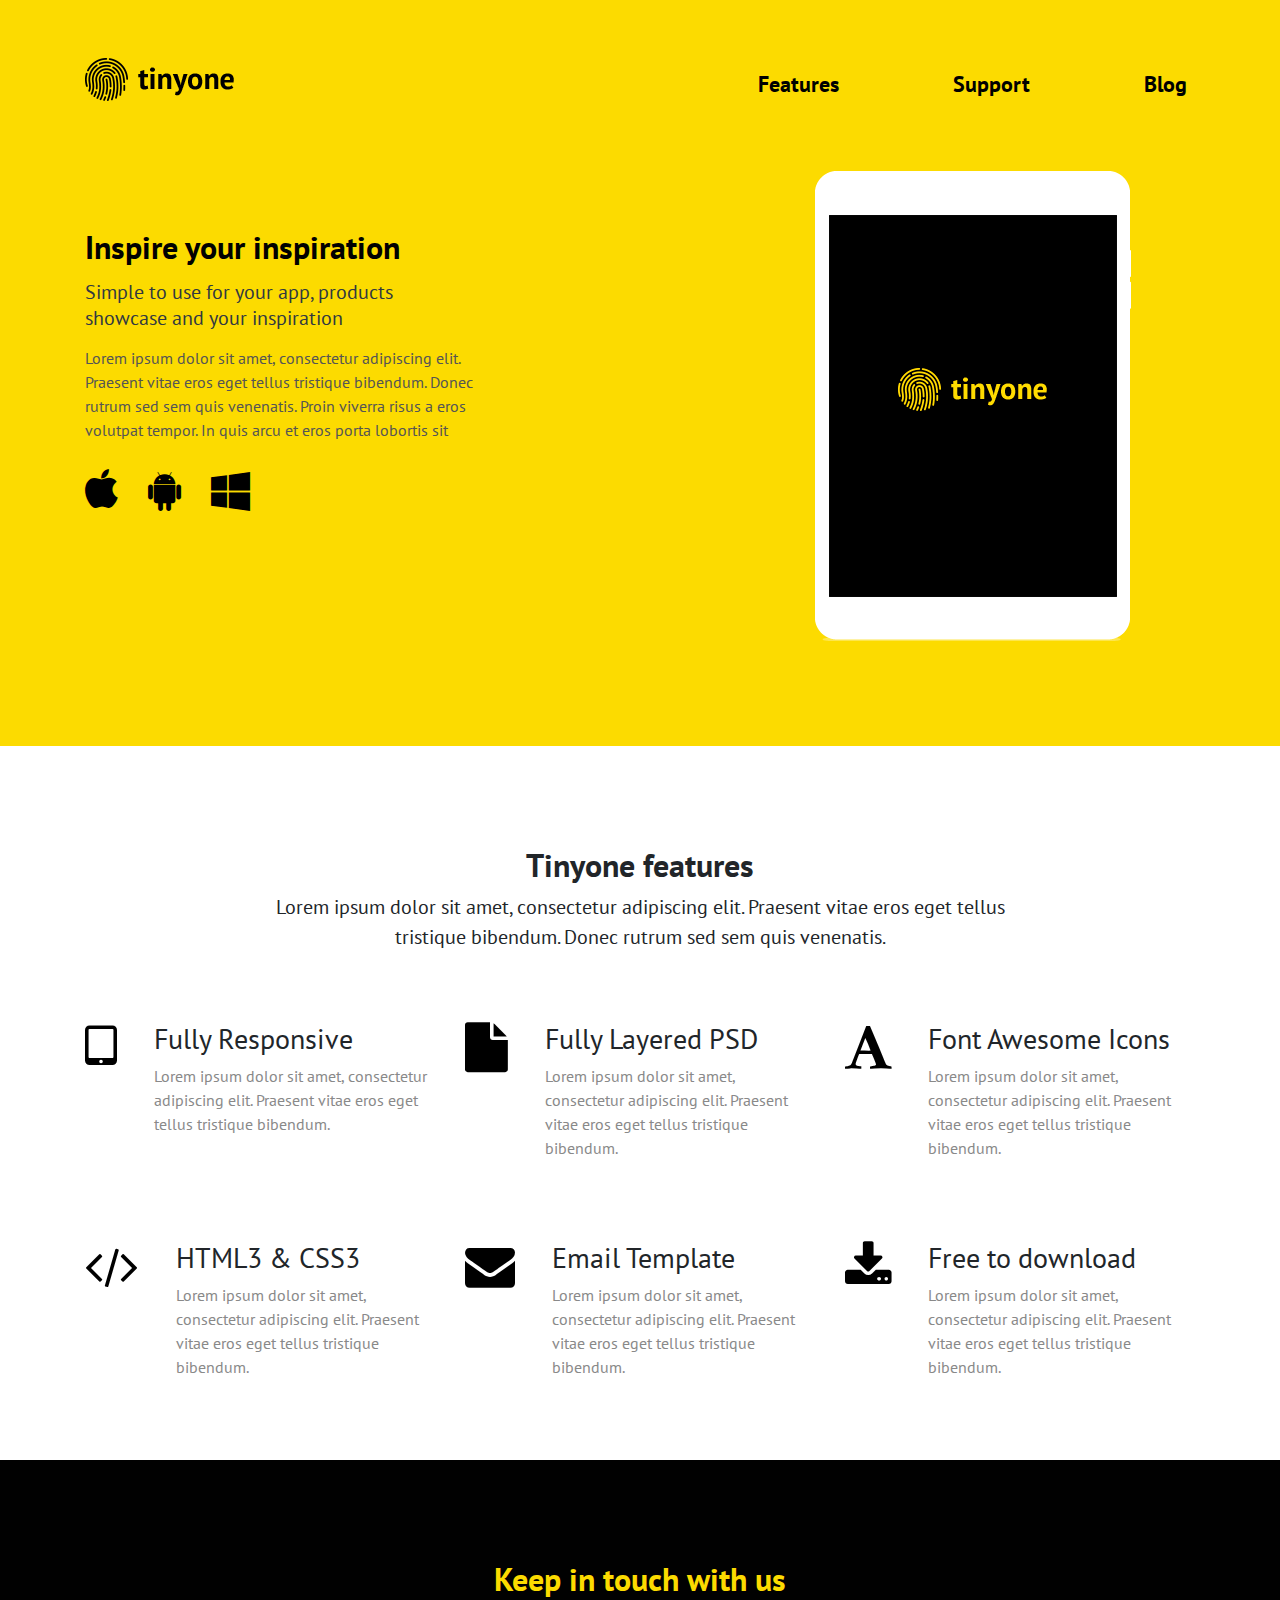
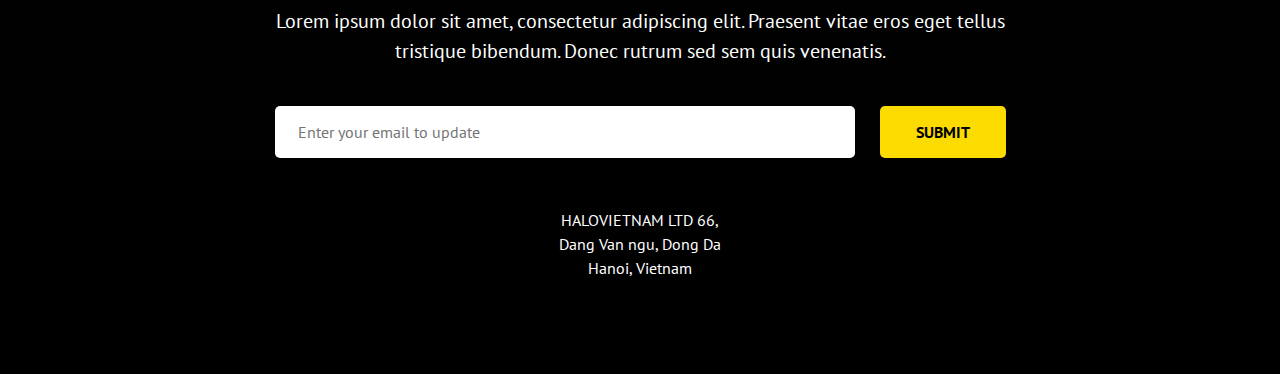
<file: tinyone/index.html>
<!DOCTYPE html>
<html lang="en">
<head>
	<meta charset="UTF-8">
	<meta name="viewport"
		  content="width=device-width, user-scalable=no, initial-scale=1.0, maximum-scale=1.0, minimum-scale=1.0">
	<title>tinyone</title>
	<link href="https://fonts.googleapis.com/css?family=PT+Sans:400,700&display=swap" rel="stylesheet">
	<link rel="stylesheet" href="css/bootstrap.min.css">
	<link rel="stylesheet" href="https://stackpath.bootstrapcdn.com/font-awesome/4.7.0/css/font-awesome.min.css">
	<link rel="stylesheet" href="css/animate.css">
	<link rel="stylesheet" href="css/main.css">
</head>
<body>
	<header id="header" class="header">
		<div class="container">
			<div class="row">
				<div class="col-lg-3">
					<img src="img/logo.png" alt="Tinyone" class="logo animated fadeInDown">
				</div>
				<div class="col-lg-5 ml-auto">
					<nav>
						<ul class="menu d-flex justify-content-center animated fadeInDown">
							<li class="menu__item">
								<a href="#">Features</a>
							</li>
							<li class="menu__item">
								<a href="#">Support</a>
							</li>
							<li class="menu__item">
								<a href="#">Blog</a>
							</li>

						</ul>
					</nav>
				</div>
			</div>
			<div class="row">
				<div class="col-lg-6">
					<div class="offer animated fadeInLeft">
						<h1 class="offer__title">
							Inspire your inspiration
						</h1>
						<div class="offer__intro">
							Simple to use for your app, products<br>showcase and your inspiration
						</div>
						<p class="offer__text">
							Lorem ipsum dolor sit amet, consectetur adipiscing elit. Praesent vitae eros eget tellus tristique bibendum. Donec rutrum sed sem quis venenatis. Proin viverra risus a eros volutpat tempor. In quis arcu et eros porta lobortis sit
						</p>
						<ul class="icons d-flex">
							<li class="icons__item">
								<a href="#">
									<i class="fa fa-apple"></i>
								</a>
							</li>
							<li class="icons__item">
								<a href="#">
									<i class="fa fa-android"></i>
								</a>
							</li>
							<li class="icons__item">
								<a href="#">
									<i class="fa fa-windows"></i>
								</a>
							</li>
						</ul>
					</div>
				</div>
				<div class="col-lg-5 ml-auto">
					<img src="img/ipad.png" class="ipad animated fadeInRight" alt="iPad">
				</div>
			</div>
		</div>
	</header>
	<section id="features" class="features">
		<div class="container">
			<div class="row">
				<div class="col-lg-12">
					<div class="title">
						<h2 class="title__main">
							Tinyone features
						</h2>
						<p class="title__text">
							Lorem ipsum dolor sit amet, consectetur adipiscing elit. Praesent vitae eros eget tellus tristique bibendum. Donec rutrum sed sem quis venenatis.
						</p>
					</div>
				</div>
			</div>
			<div class="row">
				<div class="col-lg-4">
					<div class="feature d-flex">
						<i class="fa fa-tablet feature__icon"></i>
						<div class="feature__block">
							<h3 class="feature__title">
								Fully Responsive
							</h3>
							<p class="feature__text">
								Lorem ipsum dolor sit amet, consectetur adipiscing elit. Praesent vitae eros eget tellus tristique bibendum.
							</p>
						</div>
					</div>
				</div>
				<div class="col-lg-4">
					<div class="feature d-flex">
						<i class="fa fa-file feature__icon"></i>
						<div class="feature__block">
							<h3 class="feature__title">
								Fully Layered PSD
							</h3>
							<p class="feature__text">
								Lorem ipsum dolor sit amet, consectetur adipiscing elit. Praesent vitae eros eget tellus tristique bibendum.
							</p>
						</div>
					</div>
				</div>
				<div class="col-lg-4">
					<div class="feature d-flex">
						<i class="fa fa-font feature__icon"></i>
						<div class="feature__block">
							<h3 class="feature__title">
								Font Awesome Icons
							</h3>
							<p class="feature__text">
								Lorem ipsum dolor sit amet, consectetur adipiscing elit. Praesent vitae eros eget tellus tristique bibendum.
							</p>
						</div>
					</div>
				</div>
				<div class="col-lg-4">
					<div class="feature d-flex">
						<i class="fa fa-code feature__icon"></i>
						<div class="feature__block">
							<h3 class="feature__title">
								HTML3 & CSS3
							</h3>
							<p class="feature__text">
								Lorem ipsum dolor sit amet, consectetur adipiscing elit. Praesent vitae eros eget tellus tristique bibendum.
							</p>
						</div>
					</div>
				</div>
				<div class="col-lg-4">
					<div class="feature d-flex">
						<i class="fa fa-envelope feature__icon"></i>
						<div class="feature__block">
							<h3 class="feature__title">
								Email Template
							</h3>
							<p class="feature__text">
								Lorem ipsum dolor sit amet, consectetur adipiscing elit. Praesent vitae eros eget tellus tristique bibendum.
							</p>
						</div>
					</div>
				</div>
				<div class="col-lg-4">
					<div class="feature d-flex">
						<i class="fa fa-download feature__icon"></i>
						<div class="feature__block">
							<h3 class="feature__title">
								Free to download
							</h3>
							<p class="feature__text">
								Lorem ipsum dolor sit amet, consectetur adipiscing elit. Praesent vitae eros eget tellus tristique bibendum.
							</p>
						</div>
					</div>
				</div>
			</div>
		</div>
	</section>
	<section id="touch" class="touch">
		<div class="container">
			<div class="row">
				<div class="col-lg-12">
					<div class="title title-touch">
						<h2 class="title__main yellow">
							Keep in touch with us
						</h2>
						<p class="title__text">
							Lorem ipsum dolor sit amet, consectetur adipiscing elit. Praesent vitae eros eget tellus tristique bibendum. Donec rutrum sed sem quis venenatis.
						</p>
					</div>
				</div>
			</div>
			<div class="row">
				<div class="col-lg-10 m-auto">
					<form action="#" class="form">
						<input type="email" placeholder="Enter your email to update" class="form__input" required>
						<button type="submit" class="form__btn">SUBMIT</button>
					</form>
				</div>
			</div>
		</div>
	</section>
	<footer id="footer" class="footer">
		<div class="container">
			<div class="row">
				<div class="col-lg-12">
					<div class="credits">
						HALOVIETNAM LTD
						66, Dang Van ngu, Dong Da
						Hanoi, Vietnam
					</div>
				</div>
			</div>
		</div>
	</footer>
</body>
</html>
</file>
<file: tinyone/css/main.css>
body{font-family:'PT Sans',sans-serif;padding:0;margin:0}h1,h2,h3,h4,h5{font-weight:700}h3{font-weight:400}h2{text-align:center}li,ul{display:block;padding:0;margin:0}.yellow{color:#fcdb00}.header{background:#fcdb00;color:#010101;padding-top:58px;padding-bottom:105px}.menu__item{margin:10px 57px}.menu__item a{font-size:22px;font-weight:700;color:#000}.offer{margin-top:117px}.offer__title{font-size:32px;margin-bottom:13px}.offer__intro{font-size:20px;line-height:1.3em;color:#313841}.offer__text{font-size:16px;margin-top:15px;width:400px;color:#555}.icons__item{margin-right:30px}.icons__item a{color:#000;font-size:42px;transition:all .3s ease}.icons__item a:hover{text-decoration:none;color:#ff4800}.ipad{display:block;margin:60px auto 0}.title{padding-top:100px;text-align:center;padding-bottom:70px}.title-touch{padding-bottom:40px}.title__main{font-size:32px}.title__text{font-size:20px;width:780px;margin:0 auto}.feature{margin-bottom:65px}.feature__icon{font-size:50px;margin-right:37px;color:#000}.feature__text{color:#898989}.touch{background:#010101;color:#fff}.form{text-align:center}.form__input{background:#fff;font-size:16px;font-family:'PT Sans',sans-serif;border-radius:5px;width:580px;padding:14px 0 14px 23px;margin-right:21px;border:0;outline:0}.form__btn{font-family:'PT Sans',sans-serif;border-radius:5px;background:#fcdb00;color:#000;text-transform:uppercase;font-size:16px;font-weight:700;width:126px;border:0;padding:14px 0;cursor:pointer;outline:0}footer{background:#000;padding:50px 0 94px}.credits{color:#fff;font-size:16px;text-align:center;width:184px;margin:0 auto}@media screen and (max-width:992px){.logo{display:block;margin:0 auto 30px}.offer{text-align:center}.offer__text{margin:20px auto;width:auto}.icons{justify-content:center}.icons__item:nth-child(3){margin-right:0}.form__input{margin-right:0;width:100%}.form__btn{margin-top:20px;width:50%}.title__text{width:auto}}@media screen and (max-width:576px){.ipad{width:100%}.menu{flex-direction:column}.menu__item{text-align:center;margin-bottom:10px}}
/*# sourceMappingURL=[data-uri] */
</file>
